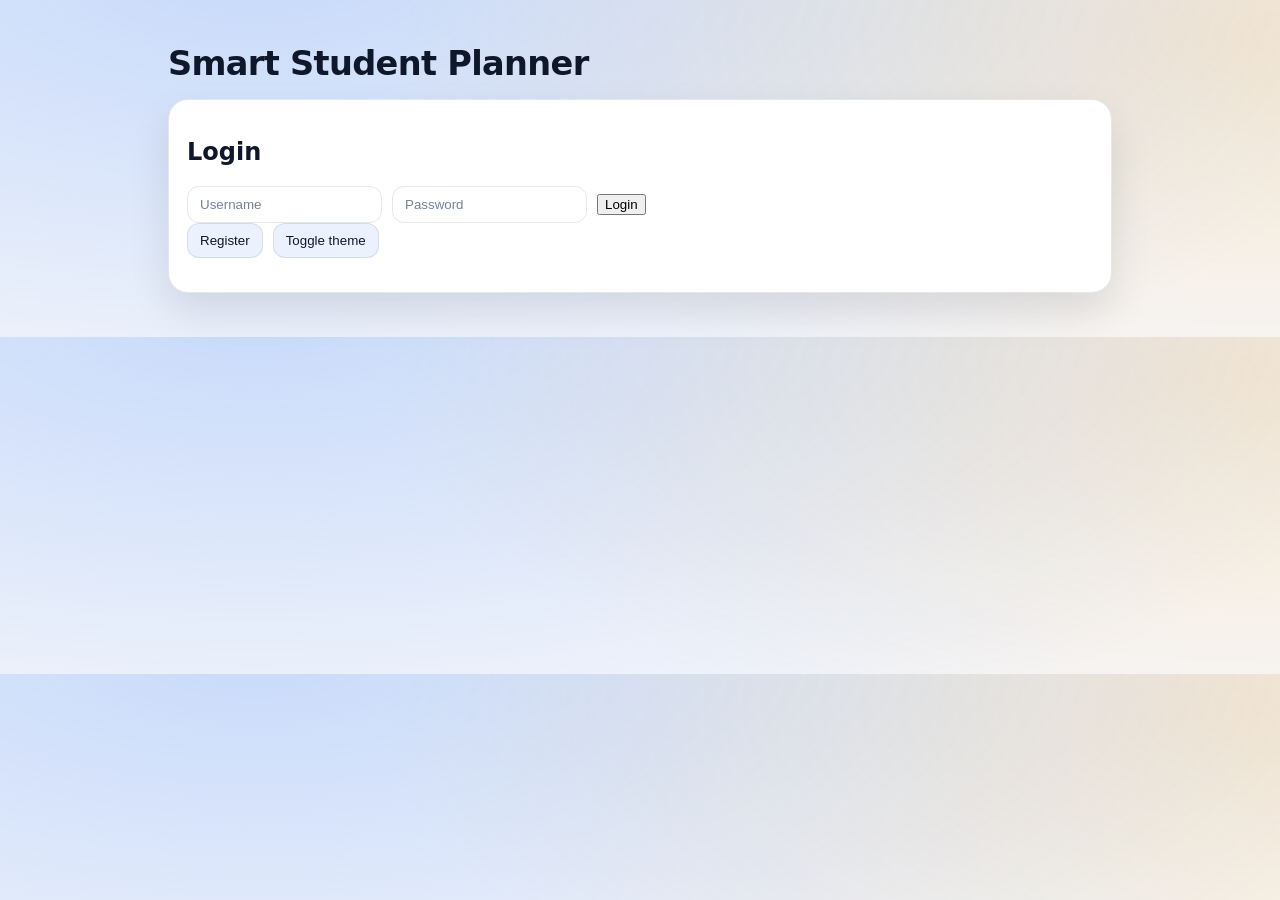
<file: templates/login.html>
<!DOCTYPE html>
<html>
<head>
  <meta charset="utf-8" />
  <meta name="viewport" content="width=device-width,initial-scale=1" />
  <title>Login • Planner</title>
  <link rel="stylesheet" href="/static/style.css" />
</head>
<body>
  <main class="container">
    <h1>Smart Student Planner</h1>

    <section class="card">
      <h2>Login</h2>
      <form id="loginForm" class="form">
        <input id="username" placeholder="Username" required />
        <input id="password" placeholder="Password" type="password" required />
        <button type="submit">Login</button>
      </form>

      <div class="row">
        <button id="registerBtn" class="btn">Register</button>
        <button id="toggleTheme" class="btn">Toggle theme</button>
      </div>

      <p id="msg" class="msg"></p>
    </section>
  </main>

  <script>
    const msg = document.getElementById("msg");

    function setTheme(mode) {
      document.documentElement.dataset.theme = mode;
      localStorage.setItem("theme", mode);
    }
    setTheme(localStorage.getItem("theme") || "light");
    document.getElementById("toggleTheme").onclick = () => {
      setTheme(document.documentElement.dataset.theme === "dark" ? "light" : "dark");
    };

    async function login(username, password) {
      const form = new URLSearchParams();
      form.append("username", username);
      form.append("password", password);

      const res = await fetch("/auth/login", {
        method: "POST",
        headers: {"Content-Type": "application/x-www-form-urlencoded"},
        body: form.toString()
      });

      if (!res.ok) throw new Error("Bad credentials");
      return await res.json();
    }

    async function register(username, password) {
      const res = await fetch("/auth/register", {
        method: "POST",
        headers: {"Content-Type": "application/json"},
        body: JSON.stringify({ username, password })
      });

      // Try to read JSON error body (FastAPI sends useful details)
      const data = await res.json().catch(() => ({}));

      if (!res.ok) {
        // Pydantic validation errors (422): show first field error nicely
        if (data.detail && Array.isArray(data.detail)) {
          const first = data.detail[0] || {};
          const field = first.loc ? first.loc[first.loc.length - 1] : "field";
          const rawMsg = first.msg || "Invalid input";

          // Make it friendlier for password length
          let pretty = rawMsg;
          if (field === "password" && rawMsg.toLowerCase().includes("at least")) {
            pretty = "Password is too short (minimum 8 characters).";
          }

          throw new Error(`${field}: ${pretty}`);
        }

        // HTTPException errors (like "Username already taken")
        if (data.detail) {
          throw new Error(data.detail);
        }

        throw new Error("Register failed");
      }

      return data;
    }

    document.getElementById("loginForm").addEventListener("submit", async (e) => {
      e.preventDefault();
      msg.textContent = "";
      try {
        const data = await login(
          document.getElementById("username").value.trim(),
          document.getElementById("password").value
        );
        localStorage.setItem("token", data.access_token);
        window.location.href = "/app";
      } catch {
        msg.textContent = "❌ Login failed";
      }
    });

    document.getElementById("registerBtn").addEventListener("click", async () => {
      msg.textContent = "";
      try {
        await register(
          document.getElementById("username").value.trim(),
          document.getElementById("password").value
        );
        msg.textContent = "✅ Registered. Now login.";
      } catch (err) {
        msg.textContent = "❌ " + (err.message || "Register failed");
      }
    });
  </script>
</body>
</html>
</file>
<file: static/style.css>
body{
    background: radial-gradient(1200px 500px at 20% -10%, rgba(59,130,246,0.25), transparent),
                radial-gradient(900px 400px at 100% 10%, rgba(245,158,11,0.18), transparent),
                #f6f7fb !important;
  }
  .card{
    box-shadow: 0 18px 40px rgba(2, 6, 23, 0.10) !important;
    border-radius: 20px !important;
    border: 1px solid rgba(15, 23, 42, 0.10) !important;
  }
  .task{
    border-radius: 18px !important;
    border: 1px solid rgba(15, 23, 42, 0.10) !important;
  }
:root{
    --bg: #f6f7fb;
    --card: #ffffff;
    --text: #0f172a;
    --muted: #64748b;
    --border: rgba(15, 23, 42, 0.10);
    --shadow: 0 10px 30px rgba(2, 6, 23, 0.08);
    --radius: 16px;
  
    --brand: #3b82f6;
    --danger: #ef4444;
    --warn: #f59e0b;
    --ok: #22c55e;
  }
  
  :root[data-theme="dark"]{
    --bg: #0b1220;
    --card: #0f172a;
    --text: #e5e7eb;
    --muted: #9ca3af;
    --border: rgba(226, 232, 240, 0.10);
    --shadow: 0 10px 30px rgba(0,0,0,0.45);
  
    --brand: #60a5fa;
    --danger: #fb7185;
    --warn: #fbbf24;
    --ok: #4ade80;
  }
  
  *{ box-sizing: border-box; }
  body{
    font-family: ui-sans-serif, system-ui, -apple-system, Segoe UI, Roboto, Arial;
    margin:0;
    background: radial-gradient(1200px 500px at 20% -10%, rgba(59,130,246,0.18), transparent),
                radial-gradient(900px 400px at 100% 10%, rgba(245,158,11,0.12), transparent),
                var(--bg);
    color: var(--text);
  }
  
  .container{ max-width: 980px; margin: 44px auto; padding: 0 18px; }
  
  .topbar{
    display:flex; justify-content:space-between; align-items:flex-start; gap:14px;
    margin-bottom: 14px;
  }
  h1{ margin:0 0 6px; font-size: 2.1rem; letter-spacing: -0.02em; }
  .subtitle{ margin:0; color: var(--muted); }
  
  .card{
    background: var(--card);
    border: 1px solid var(--border);
    border-radius: var(--radius);
    padding: 18px;
    margin-top: 16px;
    box-shadow: var(--shadow);
  }
  
  .grid2{ display:grid; grid-template-columns: 1fr 1fr; gap: 12px; }
  @media (max-width: 780px){ .grid2{ grid-template-columns: 1fr; } }
  
  .mini-card{
    border: 1px solid var(--border);
    border-radius: 14px;
    padding: 14px;
    background: rgba(255,255,255,0.02);
  }
  .mini-card h3{ margin:0 0 8px; font-size: 1rem; }
  
  .form{ display:flex; gap:10px; flex-wrap:wrap; align-items:center; }
  .form input, .select{
    padding: 10px 12px;
    border: 1px solid var(--border);
    border-radius: 12px;
    background: transparent;
    color: var(--text);
    outline: none;
  }
  .form input::placeholder{ color: rgba(100,116,139,0.9); }
  
  .btn{
    padding: 9px 12px;
    border-radius: 12px;
    border: 1px solid var(--border);
    background: rgba(59,130,246,0.10);
    color: var(--text);
    cursor: pointer;
    transition: transform .05s ease, background .15s ease, border-color .15s ease;
  }
  .btn:hover{ background: rgba(59,130,246,0.18); }
  .btn:active{ transform: translateY(1px); }
  
  .btn.danger{
    background: rgba(239,68,68,0.10);
    border-color: rgba(239,68,68,0.25);
  }
  .btn.danger:hover{ background: rgba(239,68,68,0.18); }
  
  .tasks{ display:flex; flex-direction:column; gap: 10px; margin-top: 10px; }
  
  .task{
    display:flex; justify-content:space-between; align-items:center;
    padding: 12px 12px;
    border: 1px solid var(--border);
    border-radius: 14px;
    background: rgba(255,255,255,0.02);
    position: relative;
    overflow: hidden;
  }
  
  .task::before{
    content:"";
    position:absolute; left:0; top:0; bottom:0;
    width: 6px; background: rgba(59,130,246,0.25);
  }
  
  .task.overdue-card::before{ background: rgba(239,68,68,0.65); }
  .task.today-card::before{ background: rgba(245,158,11,0.75); }
  .task.week-card::before{ background: rgba(59,130,246,0.65); }
  
  .task.done{ opacity: 0.55; text-decoration: line-through; }
  .task-title{ font-weight: 750; }
  .task-meta{ font-size: 0.9rem; color: var(--muted); display:flex; gap:8px; align-items:center; flex-wrap:wrap; }
  
  .pill{
    display:inline-flex; align-items:center; gap:6px;
    padding: 3px 10px;
    border-radius: 999px;
    border: 1px solid var(--border);
    background: rgba(2,6,23,0.04);
    font-size: 0.78rem;
    color: var(--muted);
  }
  
  .badge{
    display:inline-flex; align-items:center;
    padding: 2px 10px;
    border-radius: 999px;
    border: 1px solid var(--border);
    font-size: 0.78rem;
    margin-left: 8px;
    background: rgba(2,6,23,0.04);
  }
  .badge.overdue{ border-color: rgba(239,68,68,0.35); background: rgba(239,68,68,0.10); }
  .badge.today{ border-color: rgba(245,158,11,0.35); background: rgba(245,158,11,0.12); }
  .badge.week{ border-color: rgba(59,130,246,0.35); background: rgba(59,130,246,0.10); }
  
  .task.planned{ box-shadow: 0 0 0 3px rgba(59,130,246,0.12); }
  .task.next{ box-shadow: 0 0 0 3px rgba(245,158,11,0.14); }
  
  .row{ display:flex; align-items:center; gap:10px; }
  .row.space{ justify-content:space-between; }
  .controls{ display:flex; gap:10px; }
  
  .muted{ color: var(--muted); }
  .muted-small{ color: var(--muted); font-size: 0.85rem; }
  .msg{ margin-top: 10px; color: var(--muted); }
  /* --- Fix faded header + top buttons --- */

/* Make the page header readable on the gradient */
.topbar h1 { 
    color: var(--text) !important; 
    opacity: 1 !important;
  }
  .topbar .subtitle { 
    color: var(--muted) !important; 
    opacity: 1 !important;
  }
  
  /* Give the top area a subtle glass background so it doesn't fade */
  .topbar {
    padding: 14px 14px 10px;
    border-radius: 18px;
    background: rgba(255,255,255,0.55);
    border: 1px solid rgba(15, 23, 42, 0.10);
    backdrop-filter: blur(10px);
  }
  
  /* Dark mode version of that glass bar */
  :root[data-theme="dark"] .topbar {
    background: rgba(15, 23, 42, 0.55);
    border: 1px solid rgba(226, 232, 240, 0.10);
  }
  
  /* Make top buttons not look faded */
  .topbar .btn {
    background: rgba(255,255,255,0.75) !important;
    border: 1px solid rgba(15, 23, 42, 0.12) !important;
    color: var(--text) !important;
  }
  :root[data-theme="dark"] .topbar .btn {
    background: rgba(15, 23, 42, 0.75) !important;
    border: 1px solid rgba(226, 232, 240, 0.14) !important;
  }
  
  /* Make logout pop a bit */
  .topbar .btn.danger {
    background: rgba(239,68,68,0.14) !important;
    border-color: rgba(239,68,68,0.28) !important;
  }
</file>
